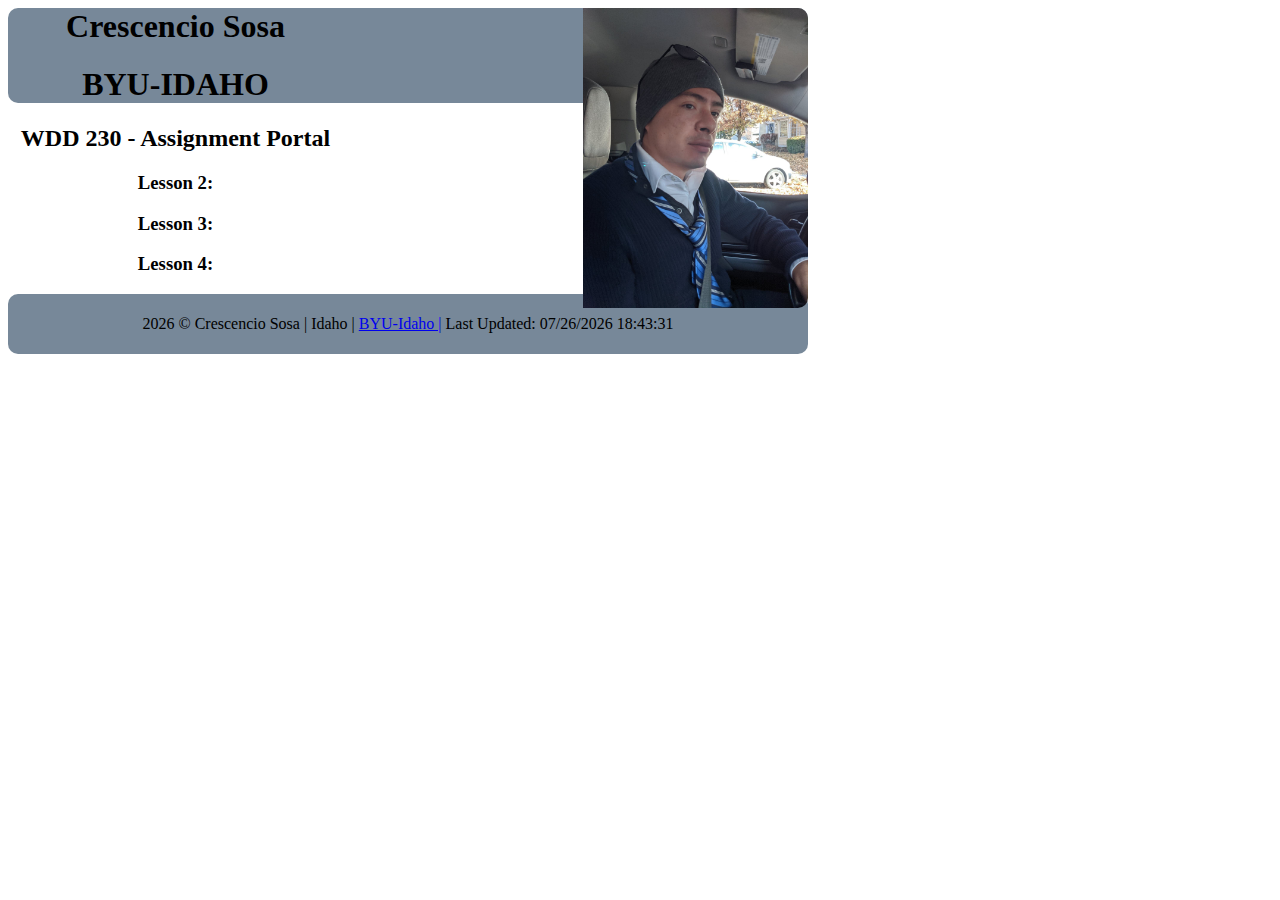
<file: index.html>
<!DOCTYPE html5>
<html lang="en">

<head>
    <meta charset="UTF-8">
    <meta name="viewport" content="width=device-width, initial-scale=1.0">
    <title>index</title>
   <link rel="stylesheet" href="Styles/main.css">
</head>

<body>
    <header>
        <img id="csosa_portrait" src="Images/csosa_p.jpg" height="300px"></img>
        <h1>Crescencio Sosa</h1>
        <p>
            <H1>BYU-IDAHO</H1>
        </p>
       
    </header>
    <main>
        <p>
            <h2>WDD 230 - Assignment Portal</h2>
        </p>
        <h3>Lesson 2:</h3>
        <h3>Lesson 3:</h3>
        <h3>Lesson 4:</h3>
    

    </main>
    <footer>
        <p>
            <span id="currentYear"></span>
            
            <text id="header_text">&copy; Crescencio Sosa | Idaho |</text>
            <a href="http:///www.byui.edu">BYU-Idaho |</a>
            <text>Last Updated:</text>
            <span id="update">last modified"</span>
            <script src="Scripts/currentDate.js"></script>

        </p>
    
    </footer>


</body>

</html>
</file>
<file: Styles/main.css>
header{
    background-color: lightslategrey;
    border-radius: 10px; 
    max-width: 800px;
   
}
h1{
    text-align: center;
}
h2{
    text-align: center;
}
h3{
    text-align: center;  
}
img{
 float: right;
 border-radius: 10px;
padding-left: 30%;
}
footer{
    background-color: lightslategrey;
    border-radius: 10px;
    text-align: center;
    padding: 5px;
    max-width: 790px;
}
</file>
